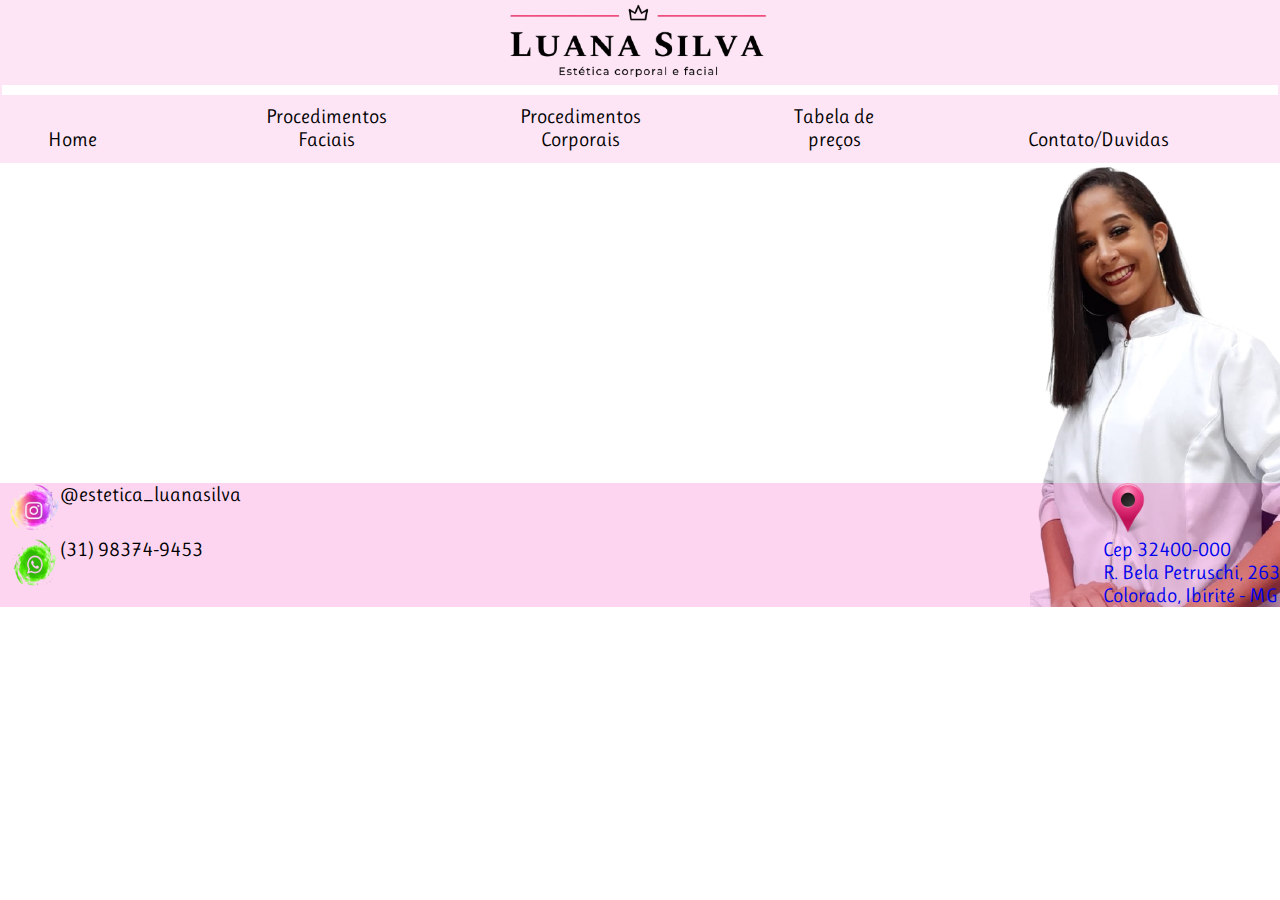
<file: index.html>
<!DOCTYPE html>
<html lang="pt_BR">

<head>
  <meta charset="UTF-8" />
  <meta name="viewport" content="width=device-width, initial-scale=1.0" />
  <link rel="icon" href="imagem/icon.png" />
  <link rel="stylesheet" href="./Paginas/estilos.css" />
  <link rel="stylesheet" href="./Paginas/animation.css" />
  <link rel="stylesheet" href="./Paginas/formatocelular.css" />
  <link href="https://fonts.googleapis.com/css2?family=Ruluko&display=swap" rel="stylesheet" />
  <script src="./Paginas/JS.js"></script>
  <title>Estética Luana Silva</title>
</head>

<body>
  <header>
    <img id="imglogo" src="imagem/logomarca.png" />
    <input type="checkbox" id="botaoMenu" />
    <label for="botaoMenu">&#9776;</label>

    <nav>
      <ul>
        <li><a href="#home">Home</a></li>
        <li class="dropdown">
          <a href="#procedimentosF"> Procedimentos Faciais</a>
          <ul id="procedimentosF" class="dropdown-menu">
            <li>
              <a href="./Paginas/procedimentos.html#sobrancelha">Design de sobrancelha</a>
            </li>
            <li>
              <a href="./Paginas/procedimentos.html#henna">Design com henna</a>
            </li>
            <li>
              <a href="./Paginas/procedimentos.html#detoxFacial">Detox facial</a>
            </li>
            <li>
              <a href="./Paginas/procedimentos.html#drenagemFacial">Drenagem linfática facial</a>
            </li>
            <li>
              <a href="./Paginas/procedimentos.html#limpezaPele">Limpeza de pele</a>
            </li>
            <li>
              <a href="./Paginas/procedimentos.html#peeling">Peeling químico</a>
            </li>
          </ul>
        </li>

        <li class="dropdown">
          <a href="#procedimentosC"> Procedimentos Corporais</a>
          <ul id="procedimentosC" class="dropdown-menu">
            <li>
              <a href="./Paginas/procedimentos.html#depilação">Depilação</a>
            </li>
            <li>
              <a href="./Paginas/procedimentos.html#drenagem">Drenagem linfática</a>
            </li>
            <li>
              <a href="./Paginas/procedimentos.html#modeladora">Massagem Modeladora</a>
            </li>
            <li>
              <a href="./Paginas/procedimentos.html#relaxante">Massagem relaxante</a>
            </li>
          </ul>
        </li>

        <li><a href="./Paginas/valores.html"> Tabela de preços</a></li>
        <li><a href="./Paginas/agende_horario.html">Contato/Duvidas</a></li>
      </ul>
    </nav>
  </header>
  <main id="home">
    <section class="banner">
      <img src="./imagem/slider1.png" alt="" class="slider" />
      <img src="./imagem/slider2.jpg" alt="" class="slider" />
      <img src="./imagem/slider3.png" alt="" class="slider" />
    </section>
  </main>
  <footer>
    <div id="contato">
      <div id="insta">
        <a href="https://instagram.com/estetica_luanasilva?igshid=c1m2clnd0zpl"><img src="./imagem/insta.png" /></a>
        <p>@estetica_luanasilva</p>
      </div>
      <br />
      <div id="wts">
        <a href="https://api.whatsapp.com/send?phone=5531983749453">
          <img src="./imagem/wts.png" /></a>
        <p>(31) 98374-9453</p>
      </div>
    </div>

    <div id="endereço">
      <a href="https://goo.gl/maps/vzknRJ4gp4GGcjTEA">
        <img src="imagem/location.jpg" /></a>
      <a href="https://goo.gl/maps/vzknRJ4gp4GGcjTEA">
        <p>
          Cep 32400-000<br />
          R. Bela Petruschi, 263 <br />
          Colorado, Ibirité - MG
        </p>
      </a>
    </div>
  </footer>
</body>

</html>
</file>
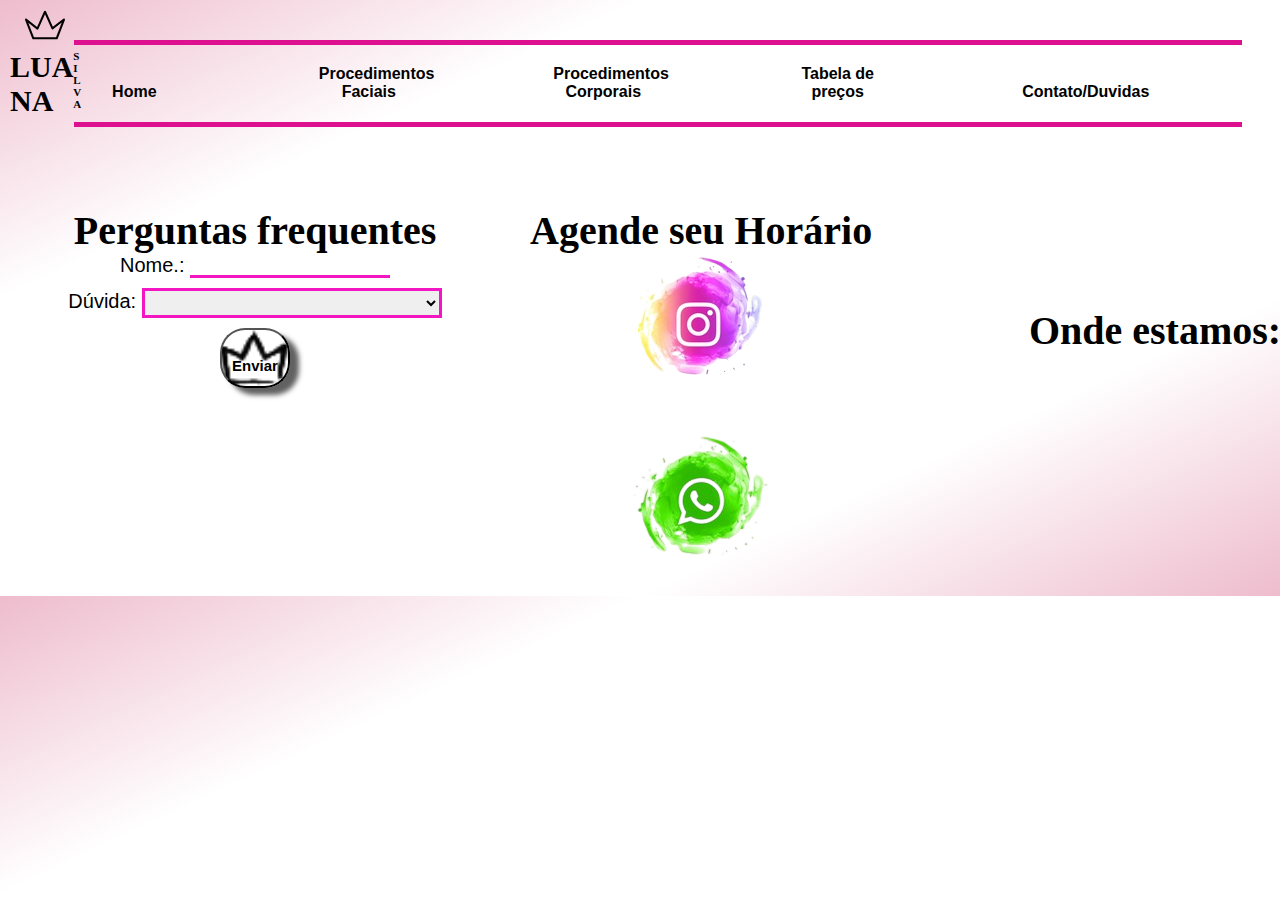
<file: Paginas/agende_horario.html>
<!DOCTYPE html>
<html lang="pt_BR">

<head>
  <meta charset="UTF-8" />
  <meta name="viewport" content="width=device-width, initial-scale=1.0" />
  <link rel="icon" href="../imagem/icon.png" />
  <link href="https://fonts.googleapis.com/css2?family=Ruluko&display=swap" rel="stylesheet" />
  <link rel="stylesheet" href="estilopagina2.css" />
  <link rel="stylesheet" href="./animation.css" />
  <link rel="stylesheet" href="formatocelular.css" />
  <script src="./JS.js"></script>
  <title>Estética Luana Silva</title>
</head>

<body>
  <header>
    <input type="checkbox" id="botaoMenu">
    <label for="botaoMenu">&#9776;</label>
    <section id="headerFlex">
      <img class="displaynone" id="logoAcima" src="../imagem/coroa.svg">
      <h1>
        <div class="displaynone">LUA<br>NA</div>
        <div class="displaynone" id="vertical">SILVA</div>
      </h1>
      <nav>
        <ul>
          <li><a href="../index.html">Home <br></a></li>
          <li class="dropdown"><a href="#procedimentosF"> Procedimentos Faciais</a>
            <ul id="procedimentosF" class="dropdown-menu">
              <li><a href="./procedimentos.html#sobrancelha">Design de sobrancelha</a></li>
              <li><a href="./procedimentos.html#henna">Design com henna</a></li>
              <li><a href="./procedimentos.html#detoxFacial">Detox facial</a></li>
              <li><a href="./procedimentos.html#drenagemFacial">Drenagem linfática facial</a></li>
              <li><a href="./procedimentos.html#limpezaPele">Limpeza de pele</a></li>
              <li><a href="./procedimentos.html#peeling">Peeling químico</a></li>
            </ul>
          </li>

          <li class="dropdown"><a href="#procedimentosC"> Procedimentos Corporais</a>
            <ul id="procedimentosC" class="dropdown-menu">
              <li><a href="./procedimentos.html#depilação">Depilação</a></li>
              <li><a href="./procedimentos.html#drenagem">Drenagem linfática</a></li>
              <li><a href="./procedimentos.html#modeladora">Massagem Modeladora</a></li>
              <li><a href="./procedimentos.html#relaxante">Massagem relaxante</a></li>
            </ul>
          </li>

          <li><a href="./valores.html"> Tabela de preços</a></li>
          <li><a href="#contato"> Contato/Duvidas</a></li>

        </ul>
      </nav>
    </section>
  </header>
  <main>
    <section id="homeagenda">

      <div id="perguntas">
        <h1>Perguntas frequentes</h1>
        Nome.: <input id="nome" type="text">

        <form>Dúvida:
          <select name="dúvidas">
            <option id="p0" value="p0"></option>
            <option id="p1" value="p1">Depilar com cera causa danos para pele ?</option>
            <option id="p2" value="p2">A depilação com cera dói ?</option>
            <option id="p3" value="p3">Qual a diferença do design de sobrancelhas?</option>
            <option id="p4" value="p4">A micropigmentação é para sempre ?</option>
          </select>
        </form>
        <button id="btenviar">Enviar</button>

      </div>

      <div id="local">
        <h2>Onde estamos:</h2>
        </a>
        <iframe
          src="https://www.google.com/maps/embed?pb=!1m18!1m12!1m3!1d937.3217608868562!2d-44.07392477793441!3d-19.996463965583057!2m3!1f0!2f0!3f0!3m2!1i1024!2i768!4f13.1!3m3!1m2!1s0xa6bf140e6ba771%3A0x7d365e635c69a0f5!2sR.%20Bela%20Petruschi%2C%20263%20-%20Colorado%2C%20Ibirit%C3%A9%20-%20MG%2C%2032400-000!5e0!3m2!1spt-BR!2sbr!4v1604694306620!5m2!1spt-BR!2sbr"
          width="600" height="450" frameborder="0" style="border:0;" allowfullscreen="" aria-hidden="false"
          tabindex="0"></iframe>
      </div>
      <div id="agendeseuh">
        <h1>Agende seu Horário</h1>
        <a class="agende" href="https://instagram.com/estetica_luanasilva?igshid=c1m2clnd0zpl"> <img
            src="../imagem/insta.png" /></a>
        <br>
        <br>
        <br>

        <a class="agende" href="https://api.whatsapp.com/send?phone=5531983749453">
          <img src="../imagem/wts.png" /></a>
      </div>
    </section>
  </main>


</body>

</html>
</file>
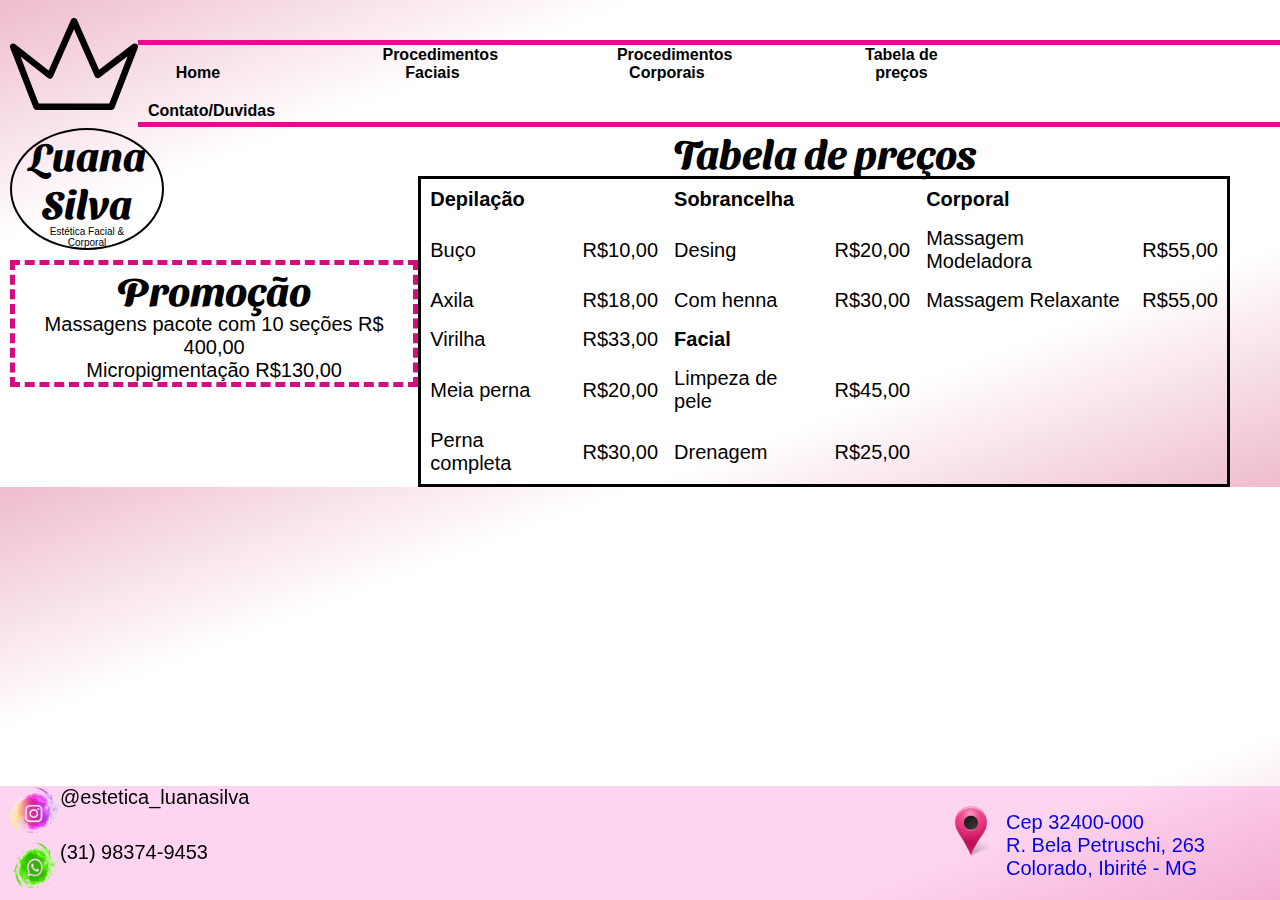
<file: Paginas/valores.html>
<!DOCTYPE html>
<html>

<head>
  <meta charset="UTF-8" />
  <meta name="viewport" content="width=device-width, initial-scale=1.0" />
  <link rel="icon" href="../imagem/icon.png" />
  <link href="https://fonts.googleapis.com/css2?family=Ruluko&display=swap" rel="stylesheet" />
  <link rel="stylesheet" href="./estilopagina2.css" />
  <link rel="stylesheet" href="./animation.css" />
  <link rel="stylesheet" href="formatocelular.css">
  <link rel="preconnect" href="https://fonts.gstatic.com">
  <link href="https://fonts.googleapis.com/css2?family=Sansita+Swashed:wght@500&display=swap" rel="stylesheet">
  <title>Estética Luana Silva</title>
</head>

<body>
  <header>
    <input type="checkbox" id="botaoMenu">
    <label for="botaoMenu">&#9776;</label>

    <section id="headerFlex">
      <img id="coroa" src="../imagem/coroa.svg">

      <nav>
        <ul>
          <li><a href="../index.html">Home <br></a></li>
          <li class="dropdown"><a href="#procedimentosF"> Procedimentos Faciais</a>
            <ul id="procedimentosF" class="dropdown-menu">
              <li><a href="./procedimentos.html#sobrancelha">Design de sobrancelha</a></li>
              <li><a href="./procedimentos.html#henna">Design com henna</a></li>
              <li><a href="./procedimentos.html#detoxFacial">Detox facial</a></li>
              <li><a href="./procedimentos.html#drenagemFacial">Drenagem linfática facial</a></li>
              <li><a href="./procedimentos.html#limpezaPele">Limpeza de pele</a></li>
              <li><a href="./procedimentos.html#peeling">Peeling químico</a></li>
            </ul>
          </li>

          <li class="dropdown"><a href="#procedimentosC"> Procedimentos Corporais</a>
            <ul id="procedimentosC" class="dropdown-menu">
              <li><a href="./procedimentos.html#depilação">Depilação</a></li>
              <li><a href="./procedimentos.html#drenagem">Drenagem linfática</a></li>
              <li><a href="./procedimentos.html#modeladora">Massagem Modeladora</a></li>
              <li><a href="./procedimentos.html#relaxante">Massagem relaxante</a></li>
            </ul>
          </li>

          <li><a href="#valores"> Tabela de preços</a></li>
          <li><a href="./agende_horario.html">Contato/Duvidas</a></li>

        </ul>
      </nav>
    </section>
  </header>
  <main id="blocopreço">

    <section class="floatleft">
      <div id="logonome">
        <h1>
          Luana<br>Silva
        </h1>
        <p> Estética Facial & <br> Corporal </td>
      </div>
      <div id="promo">
        <h1>Promoção</h1>
        <p>Massagens pacote com 10 seções R$ 400,00 </p>
        <p>Micropigmentação R$130,00</p>
      </div>
    </section>


    <section id="centralpreço">
      <h1> Tabela de preços </h1>

      <table>
        <tr>
          <th> Depilação </th>
          <th>&nbsp;</th>
          <th> Sobrancelha </th>
          <th>&nbsp;</th>
          <th> Corporal </th>
        </tr>
        <tr>
          <td> Buço</td>
          <td>R$10,00</td>
          <td> Desing</td>
          <td>R$20,00</td>
          <td> Massagem Modeladora</td>
          <td>R$55,00</td>
        </tr>
        <tr>
          <td> Axila</td>
          <td>R$18,00</td>
          <td>Com henna</td>
          <td>R$30,00</td>
          <td> Massagem Relaxante</td>
          <td>R$55,00</td>
        </tr>
        <tr>
          <td> Virilha</td>
          <td>R$33,00</td>
          <th> Facial </th>
          <th>&nbsp;</th>
        </tr>
        <tr>
          <td> Meia perna</td>
          <td>R$20,00</td>
          <td> Limpeza de pele</td>
          <td>R$45,00</td>
        </tr>
        <tr>
          <td> Perna completa</td>
          <td>R$30,00</td>
          <td> Drenagem</td>
          <td>R$25,00</td>
        </tr>
      </table>

    </section>




  </main>
  <footer>
    <div id="contato">
      <div id="insta">
        <a href="https://instagram.com/estetica_luanasilva?igshid=c1m2clnd0zpl"><img src="../imagem/insta.png" /></a>
        <p>@estetica_luanasilva</p>
      </div>
      <br />
      <div id="wts">
        <a href="https://api.whatsapp.com/send?phone=5531983749453">
          <img src="../imagem/wts.png" /></a>
        <p>(31) 98374-9453</p>
      </div>
    </div>
    <div id="endereço">
      <a href="https://goo.gl/maps/vzknRJ4gp4GGcjTEA">
        <img src="../imagem/location.jpg" /></a>
      <a href="https://goo.gl/maps/vzknRJ4gp4GGcjTEA">
        <p>
          Cep 32400-000<br />
          R. Bela Petruschi, 263 <br />
          Colorado, Ibirité - MG
        </p>
      </a>
    </div>
  </footer>

</body>

</html>
</file>
<file: Paginas/estilos.css>
body {
  font-family: "Ruluko", sans-serif;
  background: url(../imagem/fotocapa.png) no-repeat;
  background-position: right bottom;
  background-size: 250px 440px;
  mix-blend-mode: normal;
}

header {
  font-size: 20px;
  background: rgba(247, 4, 164, 0.1);
  padding: 2px;
}

header img {
  width: 22%;
  height: 12%;
  margin: auto;
  display: block;
  animation: aparecer 4s;
}

/*FORMATAÇÃO PARA DROPDOWN*/
li {
  width: 120px;
  position: relative;
  text-align: center;
}

ul li ul {
  /*Acrescentei o z-index: 1; e diminuí o top  */
  position: absolute;
  top: 40px;
  left: -30px;
  display: none;
  z-index: 1;
  padding: 0;
}

.dropdown-menu li {
  width: 220px;
  margin: 10px;
}

.dropdown:hover .dropdown-menu {
  display: inline-block;
  background: #fcfcfb;
  border: solid 5px rgb(231, 6, 194);
  border-radius: 50px;
}

nav {
  display: flex;
  border-top: solid white 10px;
  list-style-type: none;
  align-items: center;
  animation: aparecer 4s;
}

nav ul li {
  margin: 10px;
  display: inline-block;
  margin-inline-end: 120px;
}

nav ul li:hover {
  cursor: pointer;
  background-color: rgb(230, 119, 156);
}

nav ul li a {
  text-decoration: none;
  color: black;
}

/*home PAGE*/

* {
  margin: 0;
  padding: 0;
}

.banner {
  margin: auto;
  height: 25vw;
  position: relative;
  overflow: hidden;
}
.slider {
  width: 550px;
  height: 300px;
  position: absolute;
  left: 100px;
  opacity: 0;
  animation-name: animaSlider;
  animation-duration: 15s;
  animation-iteration-count: infinite;
}

.slider:nth-child(2) {
  animation-delay: 5s;
}
.slider:nth-child(3) {
  animation-delay: 10s;
}

/*FORMATAÇÃO DO FOOTER*/

footer {
  display: flex;
  font-size: 20px;
  background: rgba(247, 4, 164, 0.17);
  justify-content: space-between;
  animation: upFooter 1s;
}

footer a {
  text-decoration: none;
}

footer img {
  width: 50px;
  height: 50px;
}

#endereco {
  margin: 20px 70px 0px 0px;
  display: flex;
  max-height: 100px;
}

#endereco p {
  margin: 5px 5px 20px 10px;
}

#contato {
  margin-left: 10px;
}

#insta {
  display: inline-flex;
}

#wts {
  display: inline-flex;
}

/* BOTAO PAGINA MENOR*/
label[for="botaoMenu"] {
  padding: 5px;
  background-color: rgba(250, 11, 131, 0.5);
  color: rgb(0, 0, 0);
  text-align: center;
  font-size: 30px;
  cursor: pointer;
  width: 50px;
  height: 50px;
  display: none;
}

#botaoMenu {
  display: none;
}
</file>
<file: Paginas/animation.css>
@keyframes aparecer {
  from {
    opacity: 0;
  }
  to {
    opacity: 1;
  }
}

@keyframes upFooter {
  0% {
    transform: translatey(100%);
  }

  100% {
    transform: translatey(0);
  }
}

@keyframes animaSlider {
  25% {
    opacity: 1;
    transform: scale(1.1, 1.1);
  }

  50% {
    opacity: 0;
  }
}

@keyframes surgirSection {
  from {
    transform: translatex(100%);
  }

  to {
    transform: translatex(0);
  }
}

@keyframes borda {
  from {
    border: 5px dashed rgb(216, 10, 130);
  }

  to {
    border: 5px dotted rgb(216, 10, 130);
  }
}

@keyframes svganimation {
  0% {
    stroke-dashoffset: 1000;
  }

  100% {
    stroke-dashoffset: 0;
  }
}
</file>
<file: Paginas/formatocelular.css>
/* TENTATIVA DE FORMATAÇÃO RESPONSIVA*/

@media (max-width: 600px) {
  body {
    background-image: none;
  }

  #dropdown li {
    display: inline-block;
    width: 100vw;
  }

  #logoAcima {
    position: relative;
  }

  article > section {
    width: 100vw;
    height: 57vw;
    margin: 0;
  }

  .homeTexto > h2 {
    font-size: 20px;
  }

  .homeTexto {
    font-size: 15px;
    width: 200px;
    margin-right: 1px;
    margin-left: 10px;
  }

  section > img {
    width: 40vw;
    height: 50vw;
    margin-left: 20px;
  }

  .displaynone {
    margin: 0 10px 0 70px;
    opacity: 0;
  }

  #imglogo {
    position: absolute;
    margin-left: 200px;
  }

  header {
    background-color: white;
    border: none;
  }

  #botaoMenu:checked ~ nav {
    margin-left: 0;
    transition: 1s;
  }

  nav {
    margin-left: -100%;
    transition: all 0.4;
    align-items: left;
    border: none;
  }

  nav ul li {
    width: 50%;
    float: none;
    background-color: rgba(250, 11, 131, 0.5);
    margin-top: 0;
    height: 30px;
    width: 90vw;
  }

  .dropdown:hover .dropdown-menu {
    display: inline-block;
    background: #fcfcfb;
    border: solid 5px rgb(0, 0, 0);
    border-radius: 1px;
  }

  nav ul li ul li {
    background-color: white;
    font-size: 15px;
    text-align: right;
  }

  nav ul {
    margin: 0;
  }

  nav ul ul {
    position: static;
    overflow: hidden;
    max-height: 0;
    transition: all 4s;
  }

  nav ul li:hover ul {
    height: auto;
    max-height: 200px;
  }

  label[for="botaoMenu"] {
    display: block;
  }

  .banner {
    width: 100vw;
    height: 50vw;
    margin: 0 20px 50px 20px;
  }

  .slider {
    width: 300px;
    height: 200px;
  }

  footer {
    font-size: 10px;
    width: 100vw;
    height: 50vw;
    position: static;
    display: block;
    text-align: center;
  }

  #endereço {
    justify-content: center;
    margin-left: 50px;
  }

  footer img {
    width: 20px;
    height: 20px;
  }

  #insta {
    margin: 10px 0 10px 0;
  }

  #topo {
    margin: 50px 0 60px 0;
  }

  #blocopreço {
    display: block;
    margin-top: 30p;
  }

  #centralpreço {
    font-size: 10px;
    margin-bottom: 20px;
  }

  #centralpreço > h1 {
    font-size: 25px;
    margin-bottom: 20px;
  }

  #promo,
  #promo > h1 {
    font-size: 15px;
    margin: 20px auto;
  }

  #logonome {
    margin-left: 100px;
    margin-top: 60px;
  }

  #coroa {
    position: relative;
    margin-left: 90vw;
    margin-top: 100px;
    opacity: 0;
  }
  
    #homeagenda {
    display: block;
    margin-top: 50px;
  }

  #agendeseuh {
    margin-top: 50px;
  }

  #local {
    width: 100vw;
    height: 50vw;
  }
}
</file>
<file: Paginas/estilopagina2.css>
body {
  font-family: "Nunito", sans-serif;
  background-image: linear-gradient(
    to bottom right,
    rgb(238, 188, 205),
    white,
    white,
    white,
    rgb(238, 188, 205)
  );
  margin: 0;
  padding: 0;
}

#headerFlex {
  display: flex;
}

#logoAcima {
  position: absolute;
  width: 50px;
  height: 40px;
  left: 20px;
  top: 5px;
  animation: aparecer 4s;
}

#headerFlex h1 {
  font-size: 30px;
  margin-left: 10px;
  animation: aparecer 4s;
  margin-top: 50px;
  display: flex;
}

#vertical {
  width: 1px;
  word-wrap: break-word;
  white-space: pre-wrap;
  font-size: 11px;
}

/*FORMATAÇÃO PARA DROPDOWN*/

li {
  width: 100px;
  position: relative;
  text-align: center;
}

ul li ul {
  position: absolute;
  top: 40px;
  left: -30px;
  display: none;
  z-index: 1;
  padding: 0;
}

.dropdown-menu li {
  width: 220px;
  margin: 10px;
}

.dropdown:hover .dropdown-menu {
  display: inline-block;
  background: white;
  border: solid 5px #e706c2;
  border-radius: 50px;
}

nav {
  display: flex;
  list-style-type: none;
  align-items: center;
  animation: aparecer 4s;
  border-bottom: 5px solid rgb(221, 17, 143);
  border-top: 5px solid rgb(221, 17, 143);
  height: 6vw;
  margin-top: 40px;
  font-weight: bolder;
}

nav ul li {
  margin: 10px;
  display: inline-block;
  margin-inline-end: 120px;
}

nav ul li a:hover {
  cursor: pointer;
  background-color: rgb(230, 119, 156);
  padding: 3px;
}

nav ul li a {
  text-decoration: none;
  color: black;
}

/*INPUT E FORMULÁRIO*/

#perguntas > p {
  font-size: 25px;
  text-align: justify;
  margin-left: 20px;
  font-style: oblique;
  font-family: "ruluko";
  background-image: linear-gradient(
    to bottom right,
    rgb(226, 37, 141),
    pink,
    rgb(162, 214, 230),
    rgb(0, 217, 255)
  );
  padding: 10px;
  border-radius: 30px;
  -webkit-box-shadow: 9px 7px 5px rgba(50, 50, 50, 0.77);
  -moz-box-shadow: 9px 7px 5px rgba(50, 50, 50, 0.77);
  box-shadow: 9px 7px 5px rgba(50, 50, 50, 0.77);
}

#perguntas {
  width: 450px;
  margin: 0;
}

select {
  width: 300px;
  height: 30px;
  border: 3px solid rgb(243, 23, 195);
  font-family: "ruluko";
  font-size: 15px;
  font-weight: bold;
}

#btenviar {
  background: url(../imagem/icon.png);
  background-repeat: no-repeat;
  background-position: center;
  background-size: 110px;
  border-radius: 25px;
  font-weight: bold;
  font-size: 15px;
  height: 60px;
  width: 70px;
  padding-top: 15px;
  -webkit-box-shadow: 9px 7px 5px rgba(50, 50, 50, 0.77);
  -moz-box-shadow: 9px 7px 5px rgba(50, 50, 50, 0.77);
  box-shadow: 9px 7px 5px rgba(50, 50, 50, 0.77);
  margin-top: 10px;
}

#btenviar:hover {
  background-color: #e706c2;
}

form {
  margin-top: 10px;
}

#nome {
  width: 200px;
  border-top: none;
  border-left: none;
  border-right: none;
  border-bottom: 3px solid rgb(243, 23, 195);
}

/*FORMATAÇÃO MAIN*/
* {
  margin: 0;
  padding: 0;
}

.animate-svg {
  width: 150px;
  margin: auto;
}

#textosvg {
  width: 400px;
  height: 200px;
}

.animate-svg svg {
  stroke-width: 5px;
  stroke: rgb(0, 0, 0);
  width: 100%;
  height: 100%;
  stroke-dashoffset: 1000;
  stroke-dasharray: 1000;
  animation: svganimation 4s ease-in-out infinite;
}

#agendeseuh {
  margin-left: 50px;
}

#homeagenda {
  display: flex;
  animation: aparecer 4s;
  margin-top: 50px;
  padding: 30px;
}

main {
  text-align: center;
  font-size: 20px;
}

.floatleft {
  float: left;
  margin-left: 10px;
}

.floatleft h1 {
  font-size: 40px;
  margin: 0;
}

#logonome {
  font-size: 10px;
  width: 150px;
  border: 2px solid black;
  border-radius: 100%;
}

.floatright {
  float: right;
  margin-right: 50px;
}

#blocopreço {
  display: flex;
  justify-content: space-between;
  animation: aparecer 4s;
}

th,
td {
  text-align: left;
  padding: 7px;
}

#centralpreço {
  margin-right: 50px;
}

#coroa {
  width: 10vw;
  height: 10vw;
  margin-left: 10px;
  animation: aparecer 4s;
}

h1,
h2 {
  font-family: "Sansita Swashed", cursive;
  font-size: 40px;
}

table {
  border: 3px solid black;
}

#promo {
  border: 5px dashed rgb(216, 10, 130);
  animation: borda 1s infinite;
  margin-top: 10px;
}

article > section {
  display: flex;
  margin: 100px;
  -webkit-box-shadow: 9px 7px 5px rgba(50, 50, 50, 0.77);
  -moz-box-shadow: 9px 7px 5px rgba(50, 50, 50, 0.77);
  box-shadow: 9px 7px 5px rgba(50, 50, 50, 0.77);
  height: 400px;
  padding-top: 100px;
  animation: aparecer 4s 1;
  animation-delay: 1ms;
}

.sectionprocedimento {
  animation: surgirSection 4s 1;
  animation-delay: 1ms;
}

section > img {
  width: 400px;
  height: 350px;
}

.homeTexto {
  font-size: 25px;
  width: 500px;
  margin-right: 100px;
  margin-left: 100px;
}

#topo {
  text-decoration: none;
  color: black;
  display: flex;
  justify-content: center;
}

main h5:hover {
  background-color: #e706c2;
}

.agende img:hover {
  height: 140px;
}

#contato h1 {
  margin: 0;
  padding-bottom: 40px;
}

#local {
  position: absolute;
  justify-content: right;
  margin: 100px 0 50px 950px;
}

#local iframe {
  width: 350px;
  height: 200px;
  border-radius: 30px;
  border: solid;
  border-style: dashed;
  border-color: #e706c2;
}

/*FORMATAÇÃO FOOTER*/
footer {
  display: flex;
  font-size: 20px;
  background: rgba(247, 4, 164, 0.17);
  justify-content: space-between;
  animation: upFooter 1s;
  position: fixed;
  bottom: 0;
  width: 100%;
}

footer a {
  text-decoration: none;
}

footer img {
  width: 50px;
  height: 50px;
}

#endereço {
  margin: 20px 70px 0px 0px;
  display: flex;
  max-height: 100px;
}

#endereço p {
  margin: 5px 5px 20px 10px;
}

#contato {
  margin-left: 10px;
}

#insta {
  display: inline-flex;
}

#wts {
  display: inline-flex;
}

/* BOTAO PAGINA MENOR*/
label[for="botaoMenu"] {
  background-color: rgba(250, 11, 131, 0.5);
  color: rgb(0, 0, 0);
  text-align: center;
  font-size: 30px;
  cursor: pointer;
  width: 50px;
  height: 50px;
  margin-bottom: 50px;
  display: none;
}

#botaoMenu {
  display: none;
}
</file>
